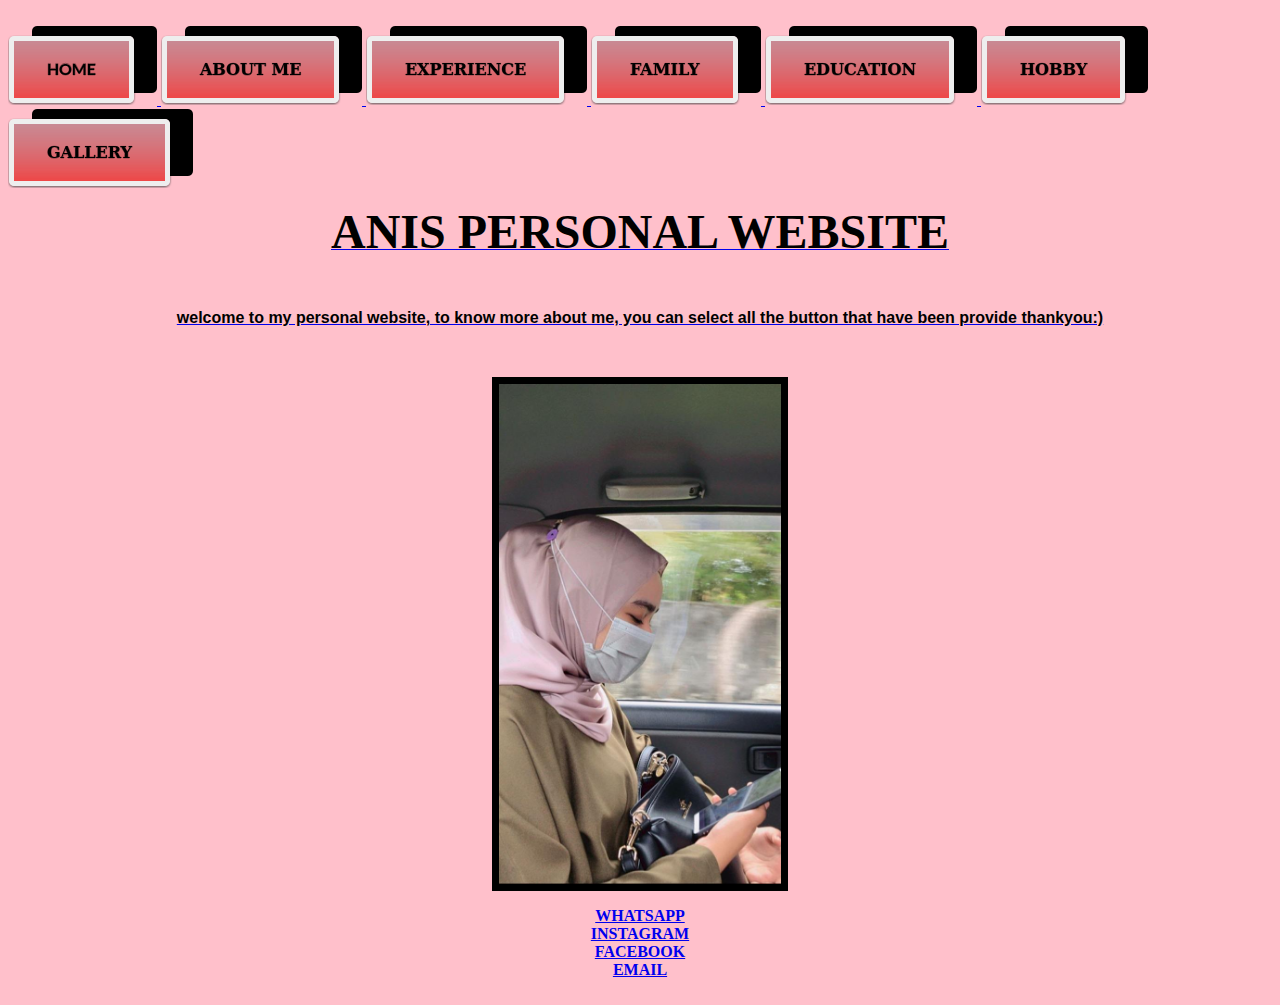
<file: index.html>
<html>
<head>
<link rel="stylesheet" type="text/css"href="style.css" />
<title>Anis homepage</title> 
</head>
<body>
<body bgcolor="pink">
<br>
<a href="index.html"><img src="icon/home.png"</a>
<a href="file2.html"><img src="icon/aboutme.png"</a>
<a href="file3.html"><img src="icon/experience.png"</a>
<a href="file4.html"><img src="icon/family.png"</a>
<a href="file5.html"><img src="icon/education.png"</a>
<a href="file6.html"><img src="icon/hobby.png"</a>
<a href="file7.html"><img src="icon/gallery.png"</a>
<br>
<p align="center"><b><font face="elephant"><font size="13">ANIS PERSONAL WEBSITE</font></b></p>
<br>
<p align="center"><b><font face="arial">welcome to my personal website, to know more about me, you can select all the button that have been provide thankyou:)</font></b></p>
<br>
<p align="center"><img src="images/anis.jpg" height="500" border="7">
<center><b><a href="https://wa.link/c41re5">WHATSAPP</a></b>
<br>
<center><b><a href="https://www.instagram.com/aniyxz_/">INSTAGRAM</a></b>
<br>
<center><b><a href="https://www.facebook.com/anis.aminin/">FACEBOOK</a></b>
<br>
<center><b><a href="https://anisaminin@gmail.com/">EMAIL</a></b>
<br>
<br>
</body>
</html>
</file>
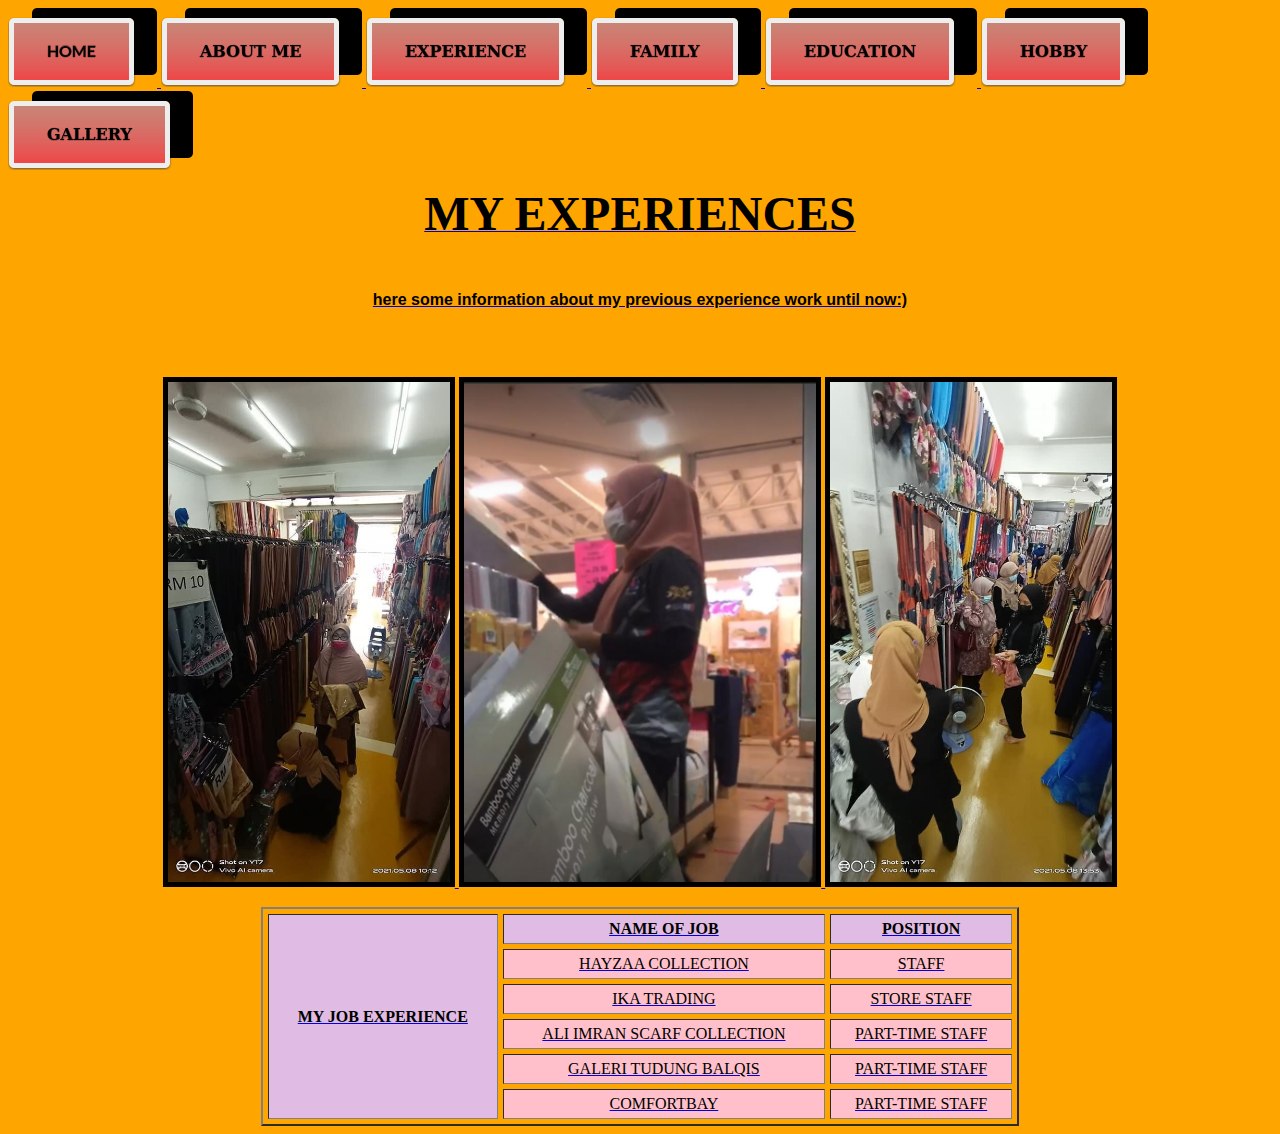
<file: file3.html>
<html>

<head>
<title>experience</title>
</head>
<link rel="stylesheet" type="text/css"href="style.css" />
<body bgcolor="orange">
<a href="index.html"><img src="icon/home.png"</a>
<a href="file2.html"><img src="icon/aboutme.png"</a>
<a href="file3.html"><img src="icon/experience.png"</a>
<a href="file4.html"><img src="icon/family.png"</a>
<a href="file5.html"><img src="icon/education.png"</a>
<a href="file6.html"><img src="icon/hobby.png"</a>
<a href="file7.html"><img src="icon/gallery.png"</a>
<br>

<p align="center"><b><font face="elephant"><font size="13">MY EXPERIENCES</font></b></p>
<br>
<p align="center"><b><font face="arial">here some information about my previous experience work until now:) </font></b></p>
<br>
<table border="2" align="center" align="middle" width="60%"
cellpadding="5" cellspacing="5">

<tr align="center" bgcolor="#E0BBE4">
<th rowspan="6">MY JOB EXPERIENCE </th>
<th>NAME OF JOB </th>
<th>POSITION</th>
</tr>

<tr align="center"bgcolor="pink">
<td>HAYZAA COLLECTION</td>
<td>STAFF </td>


</tr>

<tr align="center"bgcolor="pink">
<td>IKA TRADING </td>
<td>STORE STAFF </td>

</tr>

<tr align="center"bgcolor="pink">
<td>ALI IMRAN SCARF COLLECTION </td>
<td> PART-TIME STAFF </td>

</tr>

<tr align="center"bgcolor="pink">
<td>GALERI TUDUNG BALQIS </td>
<td> PART-TIME STAFF </td>

</tr>

<tr align="center"bgcolor="pink">
<td>COMFORTBAY</td>
<td>PART-TIME STAFF</td>
<br>
<p align="center"><img src="images/aliimran.jpg" height="500" border="5">    <img src="images/comfortbay.jpg" height="500" border="5">   <img src="images/aliimran2.jpg" height="500" border="5">   



</body>
</html>
</file>
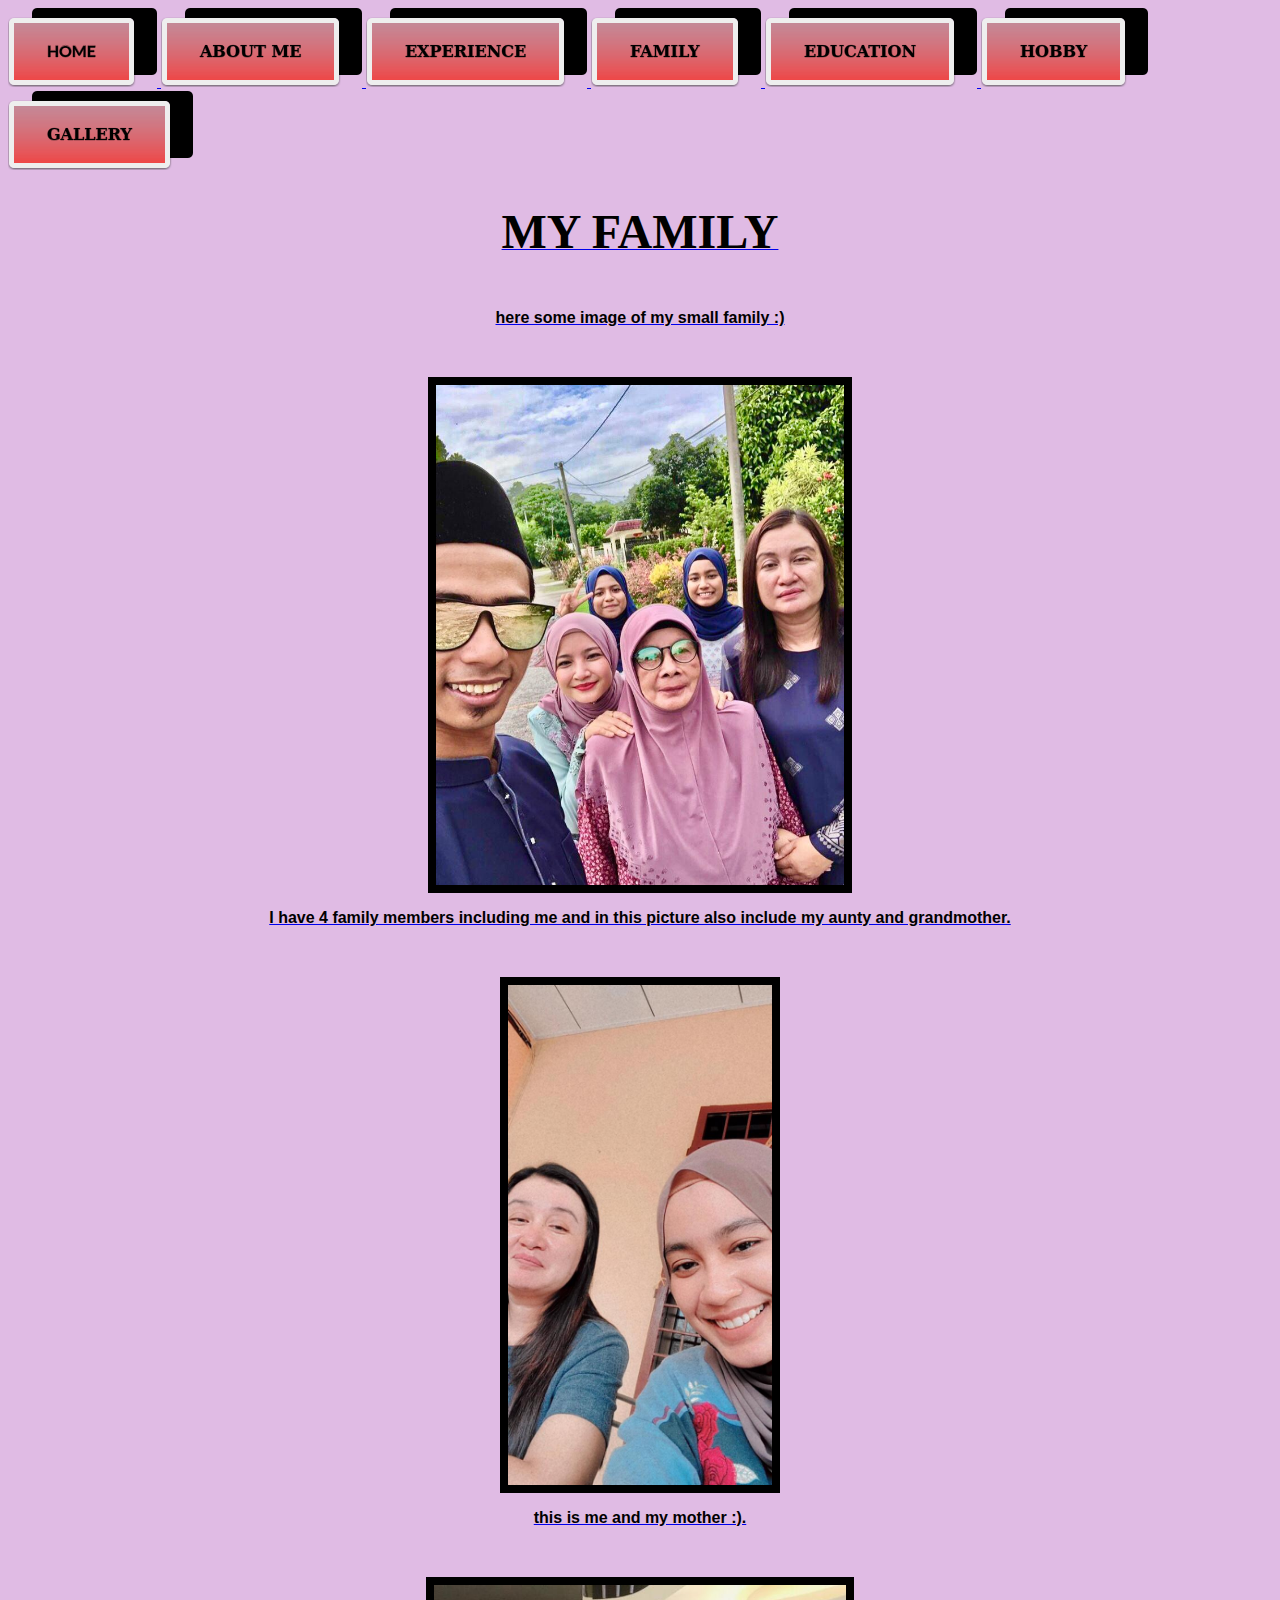
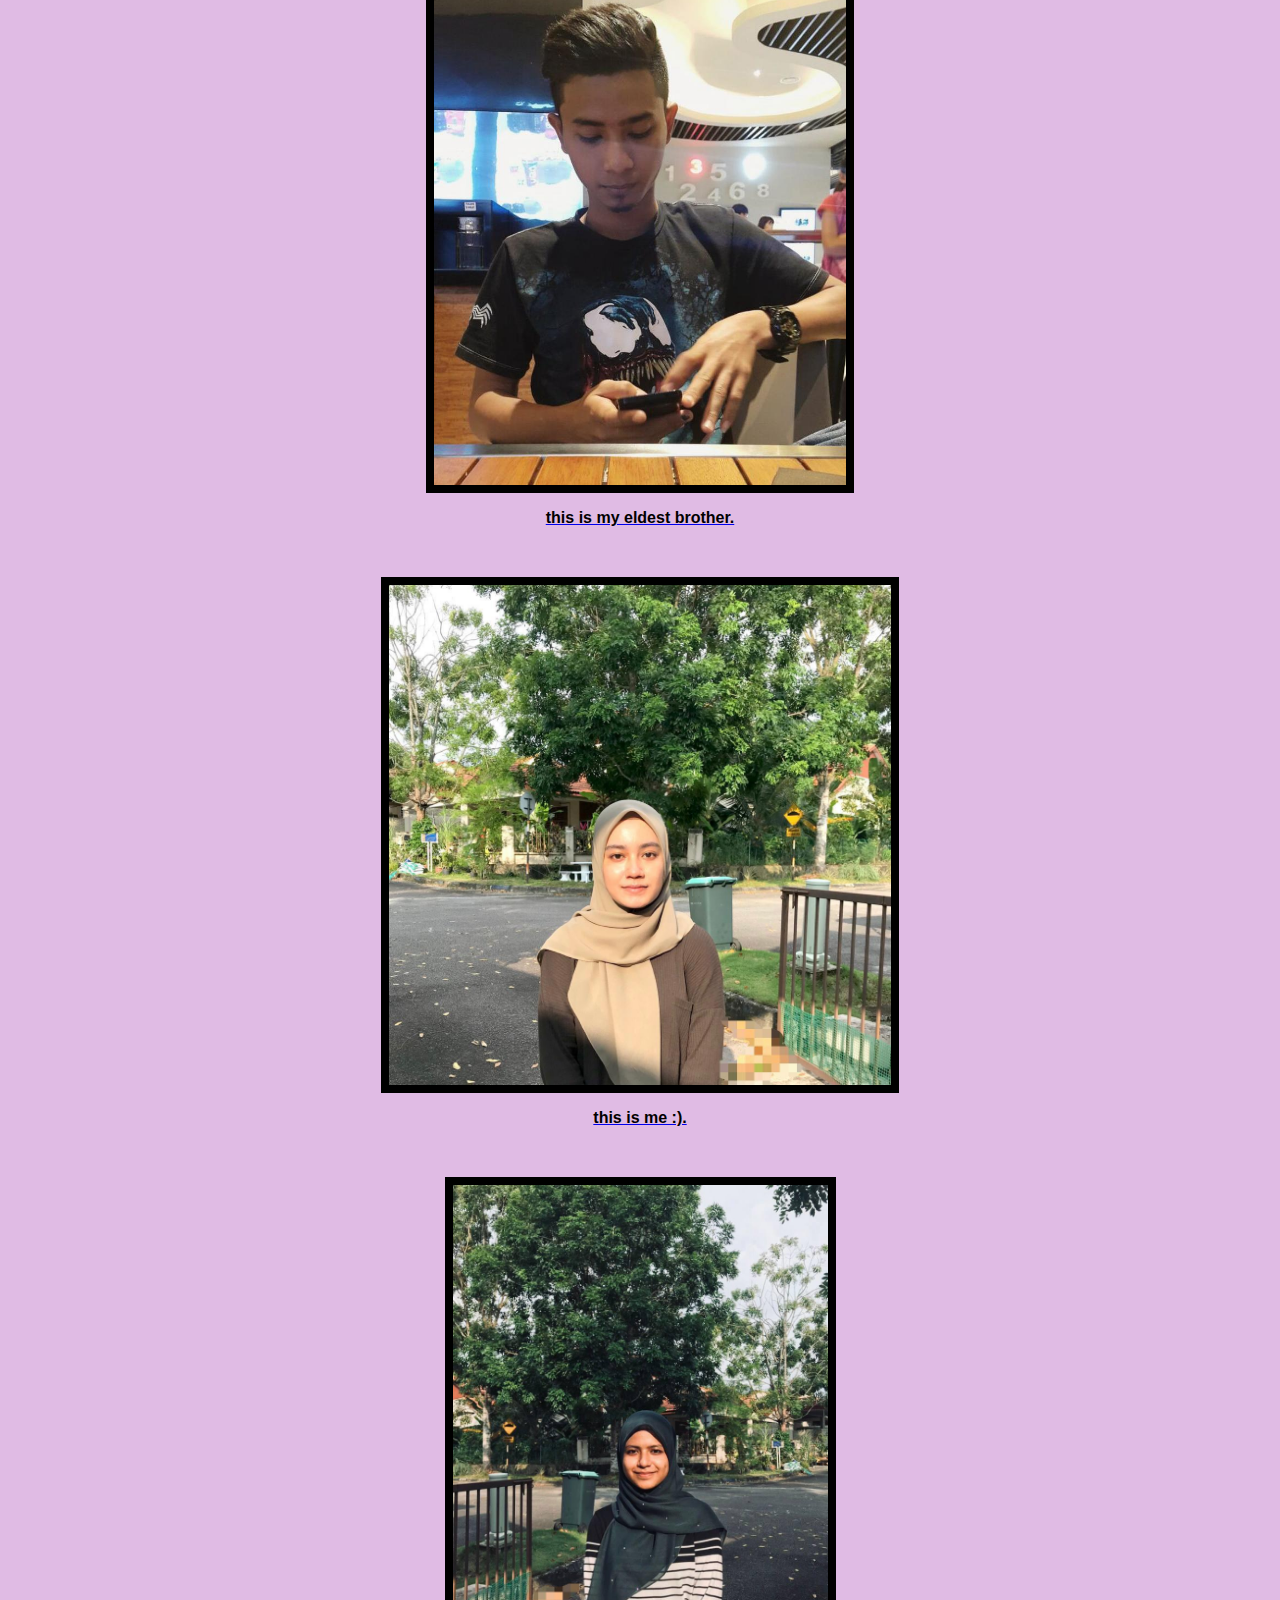
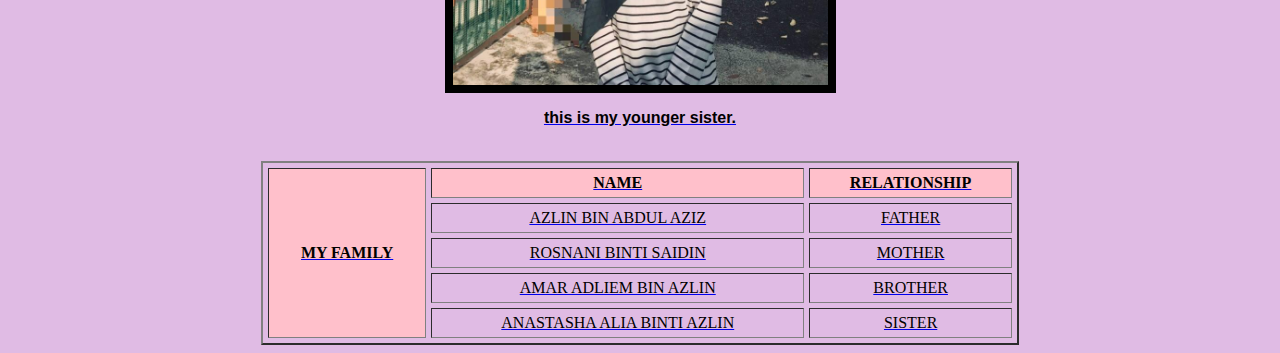
<file: file4.html>
<html>
<head>
<title>family</title>
</head>
<link rel="stylesheet" type="text/css"href="style.css" />
<body bgcolor="#E0BBE4">
<a href="index.html"><img src="icon/home.png"</a>
<a href="file2.html"><img src="icon/aboutme.png"</a>
<a href="file3.html"><img src="icon/experience.png"</a>
<a href="file4.html"><img src="icon/family.png"</a>
<a href="file5.html"><img src="icon/education.png"</a>
<a href="file6.html"><img src="icon/hobby.png"</a>
<a href="file7.html"><img src="icon/gallery.png"</a>
<br>
<br>
<p align="center"><b><font face="elephant"><font size="13">MY FAMILY</font></b></p>
<br>
<p align="center"><b><font face="arial">here some image of my small family :) </font></b></p>
<br>
<p align="center"><img src="images/family.jpg" height="500" border="8">
<p align="center"><b><font face="arial"> I have 4 family members including me and in this picture also include my aunty and grandmother.</font></b></p>
<br>
<p align="center"><img src="images/mom.jpg" height="500" border="8">
<p align="center"><b><font face="arial"> this is me and my mother :).</font></b></p>
<br>
<p align="center"><img src="images/amar.jpg" height="500" border="8">
<p align="center"><b><font face="arial"> this is my eldest brother.</font></b></p>
<br>
<p align="center"><img src="images/anis7.jpg" height="500" border="8">
<p align="center"><b><font face="arial"> this is me :).</font></b></p>
<br>
<p align="center"><img src="images/anas.jpg" height="500" border="8">
<p align="center"><b><font face="arial"> this is my younger sister.</font></b></p>
<br>
<table border="2" align="center" align="middle" width="60%"
cellpadding="5" cellspacing="5">

<tr align="center" bgcolor="pink">
<th rowspan="5">MY FAMILY</th>
<th>NAME</th>
<th>RELATIONSHIP</th>
</tr>

<tr align="center">
<td>AZLIN BIN ABDUL AZIZ</td>
<td>FATHER</td>

</tr>

<tr align="center">
<td>ROSNANI BINTI SAIDIN</td>
<td>MOTHER</td>

</tr>

<tr align="center">
<td>AMAR ADLIEM BIN AZLIN</td>
<td>BROTHER</td>

</tr>

<tr align="center">
<td>ANASTASHA ALIA BINTI AZLIN</td>
<td>SISTER</td>

</body>
</html>
</file>
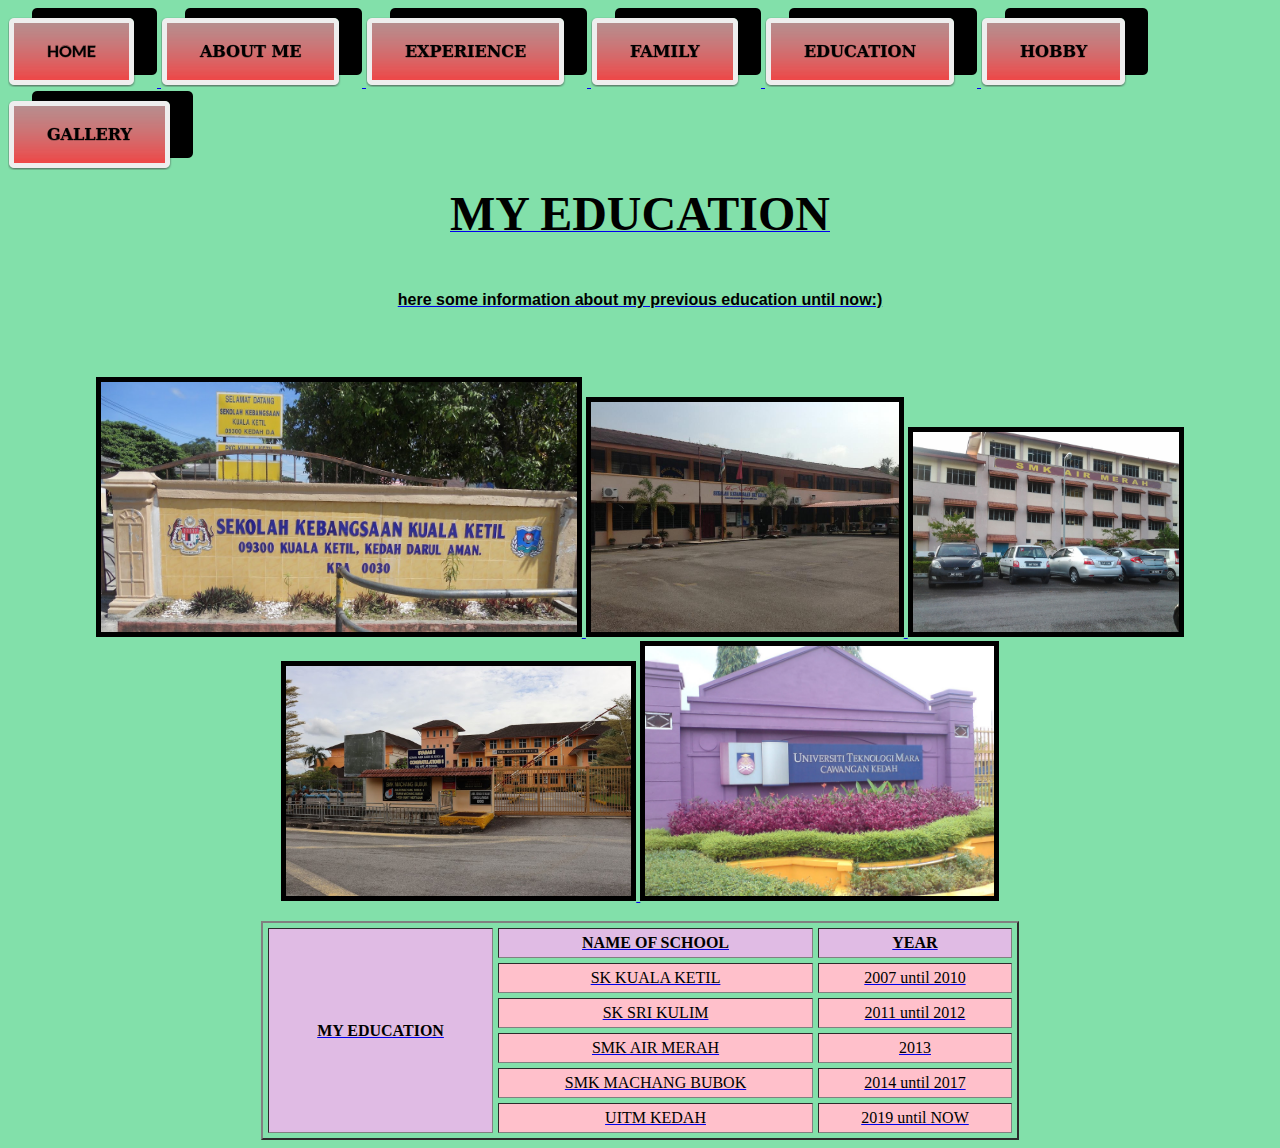
<file: file5.html>
<html>

<head>
<title>education</title>
</head>
<link rel="stylesheet" type="text/css"href="style.css" />
<body bgcolor="#82E0AA">
<a href="index.html"><img src="icon/home.png"</a>
<a href="file2.html"><img src="icon/aboutme.png"</a>
<a href="file3.html"><img src="icon/experience.png"</a>
<a href="file4.html"><img src="icon/family.png"</a>
<a href="file5.html"><img src="icon/education.png"</a>
<a href="file6.html"><img src="icon/hobby.png"</a>
<a href="file7.html"><img src="icon/gallery.png"</a>
<br>

<p align="center"><b><font face="elephant"><font size="13">MY EDUCATION</font></b></p>
<br>
<p align="center"><b><font face="arial">here some information about my previous education until now:) </font></b></p>
<br>
<table border="2" align="center" align="middle" width="60%"
cellpadding="5" cellspacing="5">

<tr align="center" bgcolor="#E0BBE4">
<th rowspan="6">MY EDUCATION</th>
<th>NAME OF SCHOOL </th>
<th>YEAR</th>
</tr>

<tr align="center"bgcolor="pink">
<td>SK KUALA KETIL</td>
<td>2007 until 2010 </td>


</tr>

<tr align="center"bgcolor="pink">
<td>SK SRI KULIM</td>
<td>2011 until 2012 </td>

</tr>

<tr align="center"bgcolor="pink">
<td>SMK AIR MERAH </td>
<td> 2013 </td>

</tr>

<tr align="center"bgcolor="pink">
<td>SMK MACHANG BUBOK</td>
<td>2014 until 2017</td>

</tr>

<tr align="center"bgcolor="pink">
<td>UITM KEDAH</td>
<td>2019 until NOW </td>
<br>
<p align="center"><img src="images/skkualaketil.jpg" height="250" border="5">    <img src="images/sksrikulim.jpg" height="230" border="5">   <img src="images/smkairmerah.jpg" height="200" border="5">   <img src="images/smkmachangbubok.jpg" height="230" border="5">  <img src="images/uitmkedah.jpg" height="250" border="5">





</body>
</html>
</file>
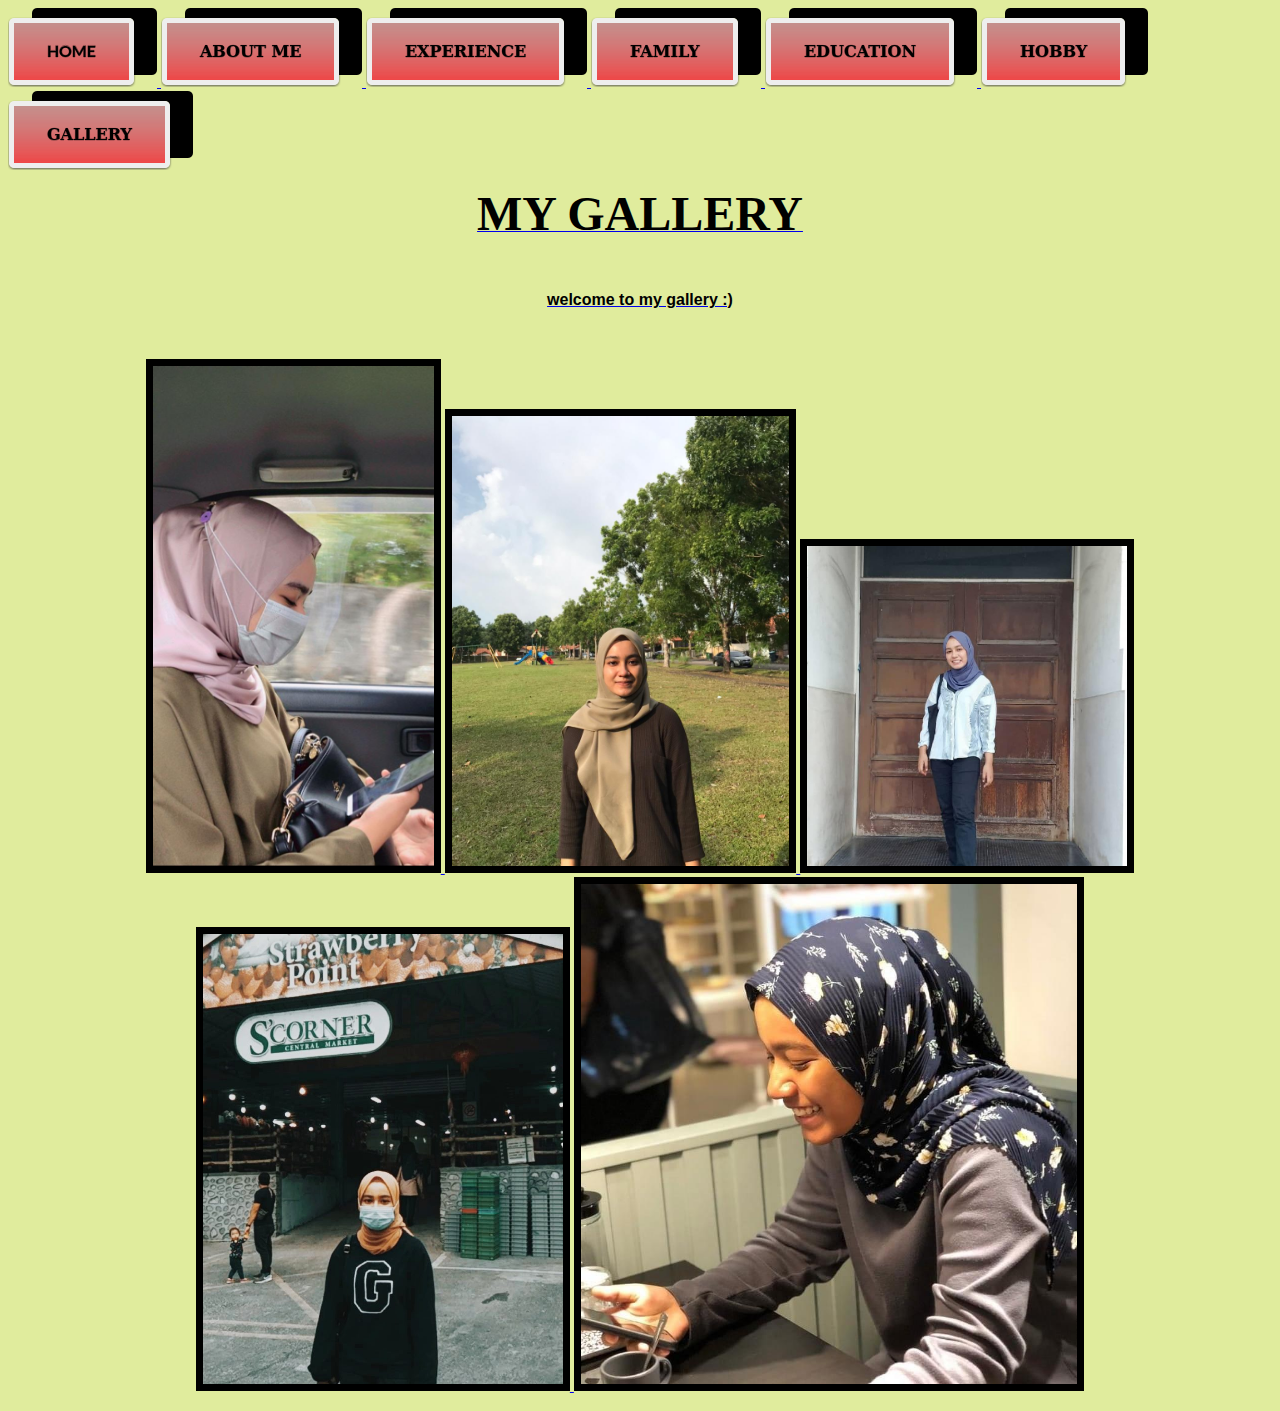
<file: file7.html>
<html>

<head>
<title>gallery</title>
</head>
<link rel="stylesheet" type="text/css"href="style.css" />
<body bgcolor="#E0EC9D">

<a href="index.html"><img src="icon/home.png"</a>
<a href="file2.html"><img src="icon/aboutme.png"</a>
<a href="file3.html"><img src="icon/experience.png"</a>
<a href="file4.html"><img src="icon/family.png"</a>
<a href="file5.html"><img src="icon/education.png"</a>
<a href="file6.html"><img src="icon/hobby.png"</a>
<a href="file7.html"><img src="icon/gallery.png"</a>
<br>


<p align="center"><b><font face="elephant"><font size="13">MY GALLERY</font></b></p>
<br>
<p align="center"><b><font face="arial">welcome to my gallery :) </font></b></p>
<br>
 <p align="center"><img src="images/anis.jpg" height="500" border="7">   <img src="images/anis3.jpg" height="450" border="7">   <img src="images/anis5.jpg" height="320" border="7">    <img src="images/anis2.jpg" height="450" border="7">    <img src="images/anis4.jpg" height="500" border="7">




</body>
</html>
</file>
<file: style.css>
p
{
text-align: center;
color: black;font-family:elephant
{
</file>
